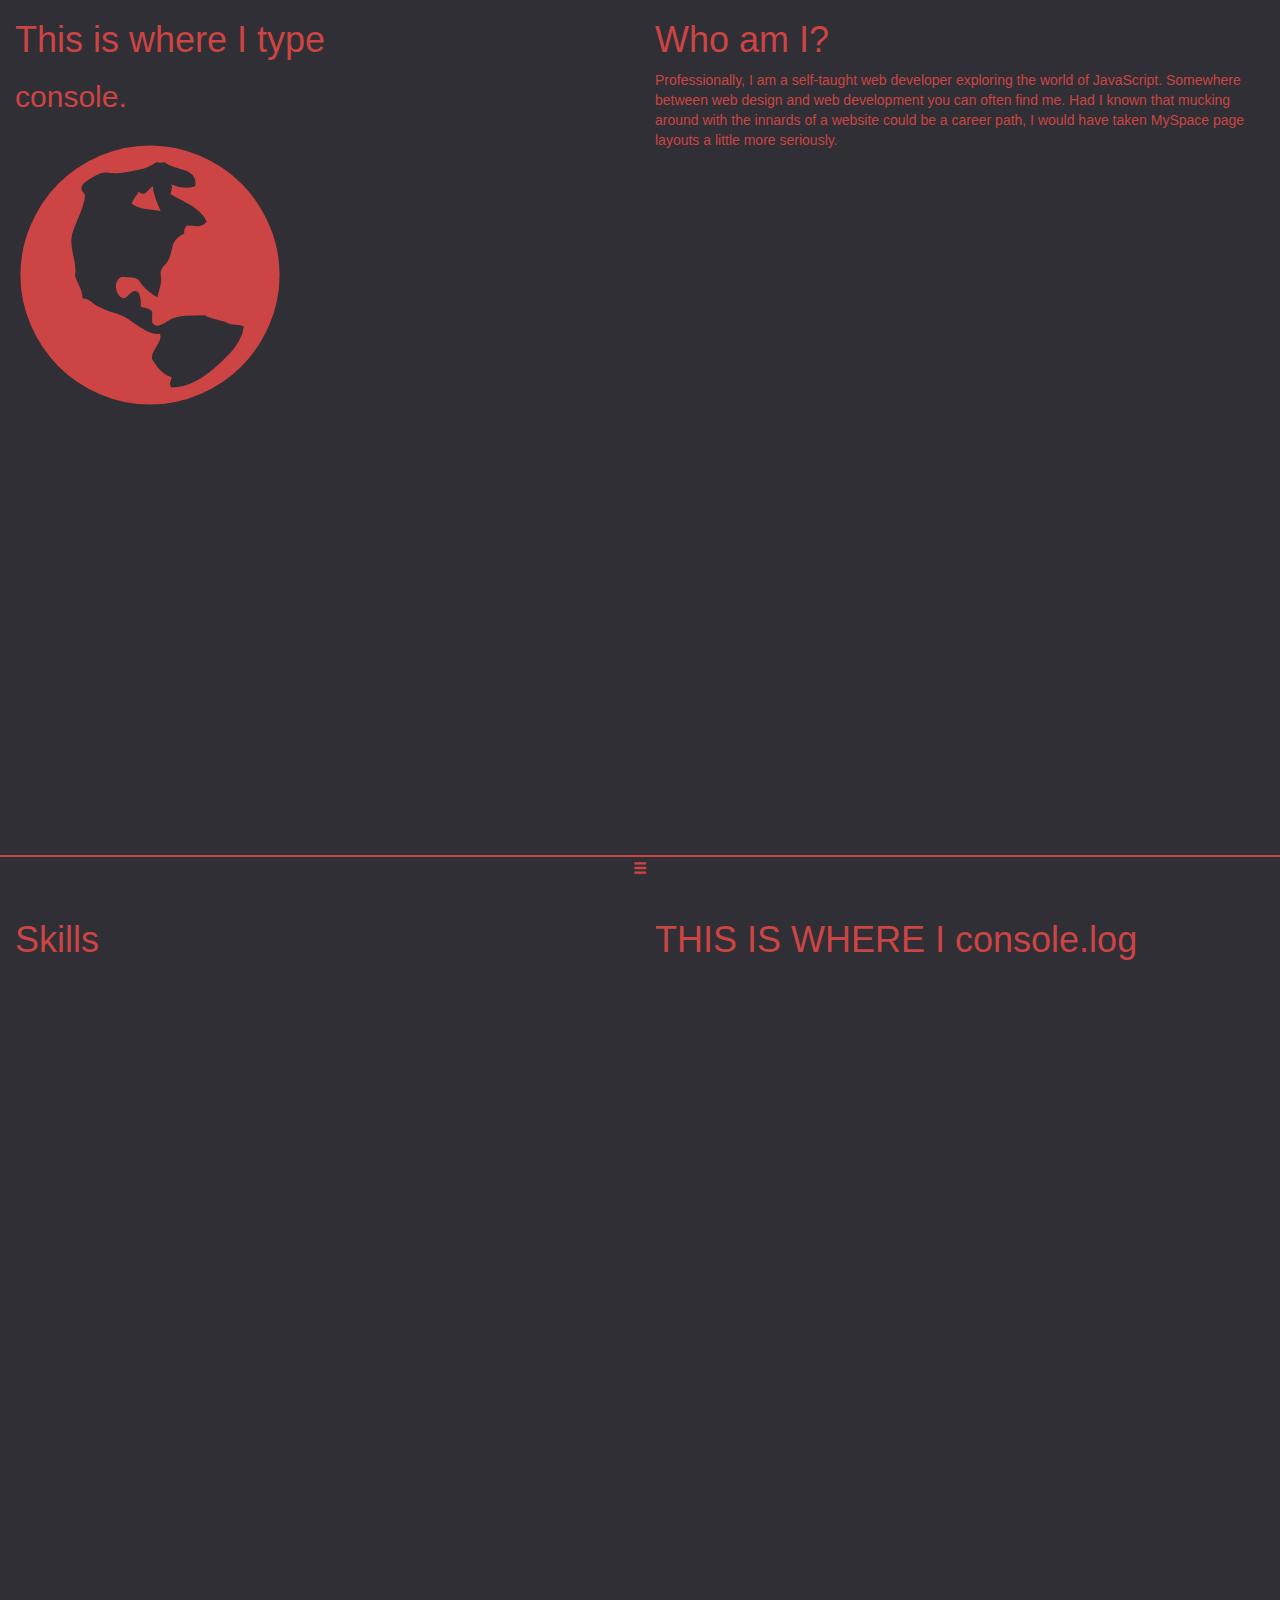
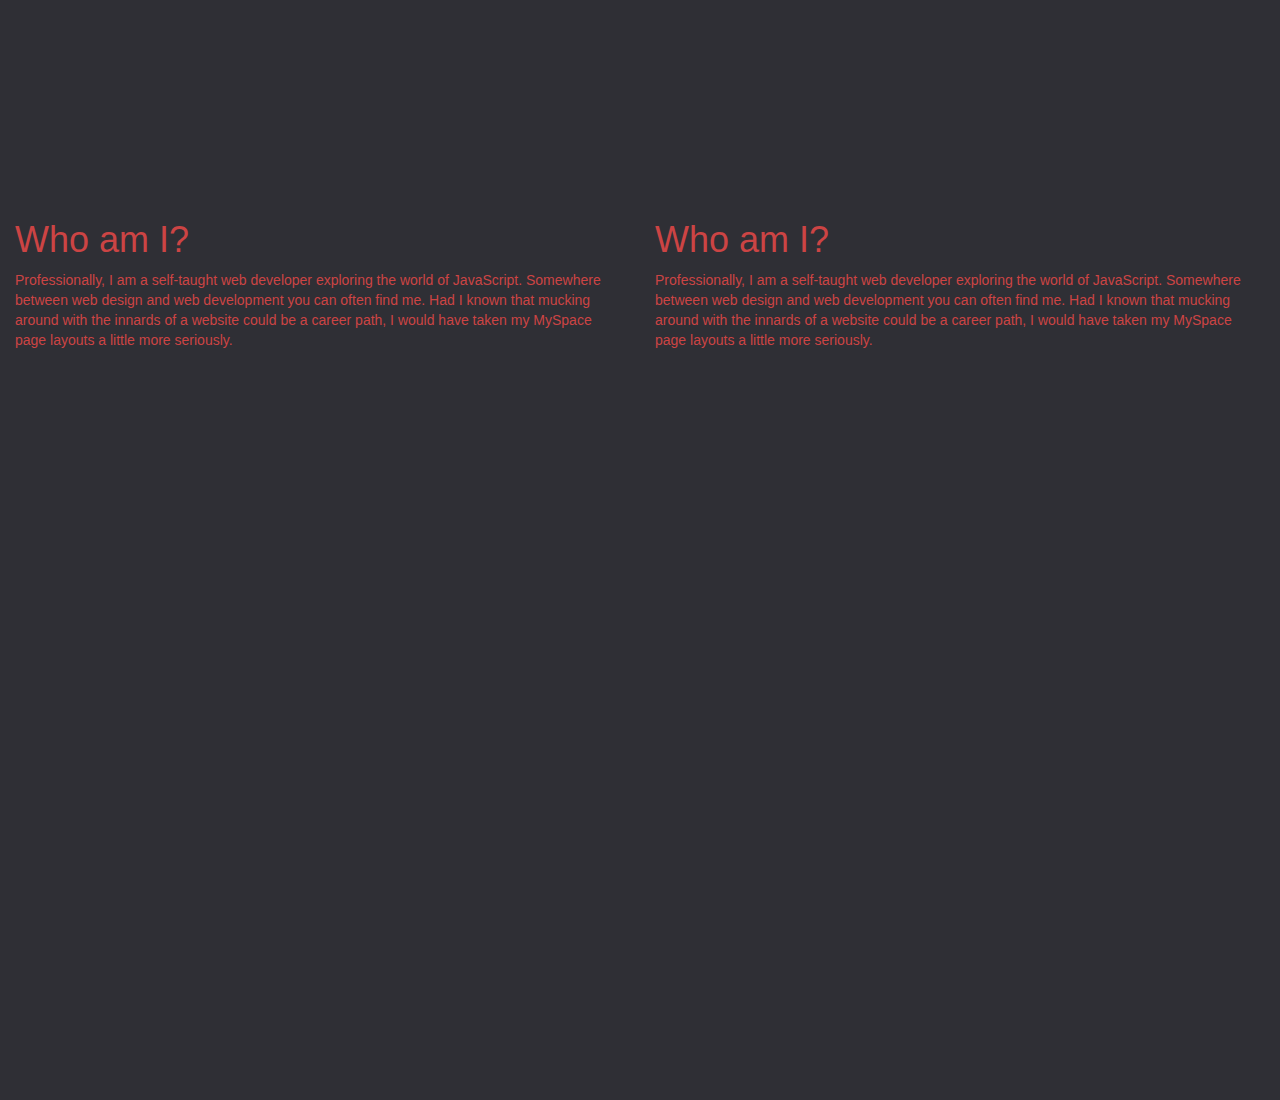
<file: Personal Site/index.html>
<!DOCTYPE html>
<html lang="en">
<head>
  <meta charset="UTF-8">
  <meta name="viewport" content="width=device-width, initial-scale=1">
  <link rel="stylesheet" href="https://maxcdn.bootstrapcdn.com/bootstrap/3.3.7/css/bootstrap.min.css">
  <script src="https://ajax.googleapis.com/ajax/libs/jquery/3.2.1/jquery.min.js"></script>
  <script src="https://maxcdn.bootstrapcdn.com/bootstrap/3.3.7/js/bootstrap.min.js"></script>
<script src="JS/animations.js"></script>
<link rel="stylesheet" href="style.css">
<link href="https://fonts.googleapis.com/css?family=Raleway|Righteous" rel="stylesheet">
  <title>Document</title>
</head>

<body>


<a href="#" class="toggle">
<div class="navigationToggle">
<span class="glyphicon glyphicon-menu-hamburger"></span>
</div>
</a>




<div id="bottomNav" class="navigationSection">
  <ul class="nav-list">
    <li><a href="#home" class="toggle">Home</a></li>
    <li><a href="#about" class="toggle">About</a></li>
    <li><a href="#skills" class="toggle">Skills</a></li>
    <li><a href="#portfolio" class="toggle">Portfolio</a></li>
    <li><a href="#personal" class="toggle">Personal</a></li>
    <li><a href="#contact" class="toggle">Contact</a></li>
  </ul>
</div>


  <div id="home" class="col-sm-6 sectionA">
    <h1>This is where I type</h1>
    <h2><span id="msgOne"/></h2>
    <p id="globe"><span class="glyphicon glyphicon-globe"></span></p>
  </div>

  <div id="about" class="col-sm-6 sectionA">
    <h1>Who am I?</h1>
    <p>Professionally, I am a self-taught web developer exploring the world of JavaScript. Somewhere between web design and web development you can often find me. Had I known that mucking around with the innards of a website could be a career path, I would have taken MySpace page layouts a little more seriously.</p>
  </div>

    <div id="skills" class="col-sm-6 sectionA">
      <h1>Skills</h1>
      <h2><span id="msgOne"/></h2></div>


      <div id="portfolio" class="col-sm-6 sectionA">
        <h1>THIS IS WHERE I console.log</h1>
        <h2><span id="msgOne"/></h2></div>



      <div id="personal" class="col-sm-6 sectionA">
        <h1>Who am I?</h1>
        <p>Professionally, I am a self-taught web developer exploring the world of JavaScript. Somewhere between web design and web development you can often find me. Had I known that mucking around with the innards of a website could be a career path, I would have taken my MySpace page layouts a little more seriously.</p>
      </div>

  <div id="contact" class="col-sm-6 sectionA">
    <h1>Who am I?</h1>
          <p>Professionally, I am a self-taught web developer exploring the world of JavaScript. Somewhere between web design and web development you can often find me. Had I known that mucking around with the innards of a website could be a career path, I would have taken my MySpace page layouts a little more seriously.</p>
        </div>


</body>
</html>
</file>
<file: Personal Site/style.css>
/*
salmon: #CC4444
jet: #2F2F35
gray: #C6C7CE
*/

html body{
  background: #2F2F35;
  color: #CC4444;
}

.navigationToggle {
  background: #2F2F35;
  color: #CC4444;
  height: 45px;
  width: 100vw;
  text-align: center;
  position: fixed;
  padding-top: 2px;
  bottom: 0;
  border-top: 2px solid #CC4444;
  border-right: 0px;
  border-bottom: 0px;
  border-left: 0px;
  z-index: 2;
}

.navigationSection {
   height: 0vh;
   width: 100vw;
   position: fixed;
   z-index: 1;
   top: 0;
   left: 0;
   background-color: #CC4444;
   overflow: hidden;
   transition: 0.3s;
   text-align: left;
   color: #0f380f;
   font-family: 'Righteous', cursive;
   font-size: 10vh;
}

#globe{
  font-size: 30vh;
}
.visible{
  height: 100vh;
}

.color-swap{
  background-color: #CC4444;
  border-color: #2F2F35;
  color: #2F2F35;
}

.nav-list{
  list-style-type: none;
  width: 100vw;
  text-align: center;
  padding-left: 0;
}

li {
  display: block;
}

li a {
    display: block;
    width: 100vw;
    color: #2F2F35;
    text-decoration: none;
}

li a:hover {
    background-color: #2F2F35;
    color: #C6C7CE;
    text-decoration: none;
    transition: background-color .2s ease-in;
}

.sectionA{
    background-color: #2F2F35;
    color: #CC4444;
    height: 100vh;
}
</file>
